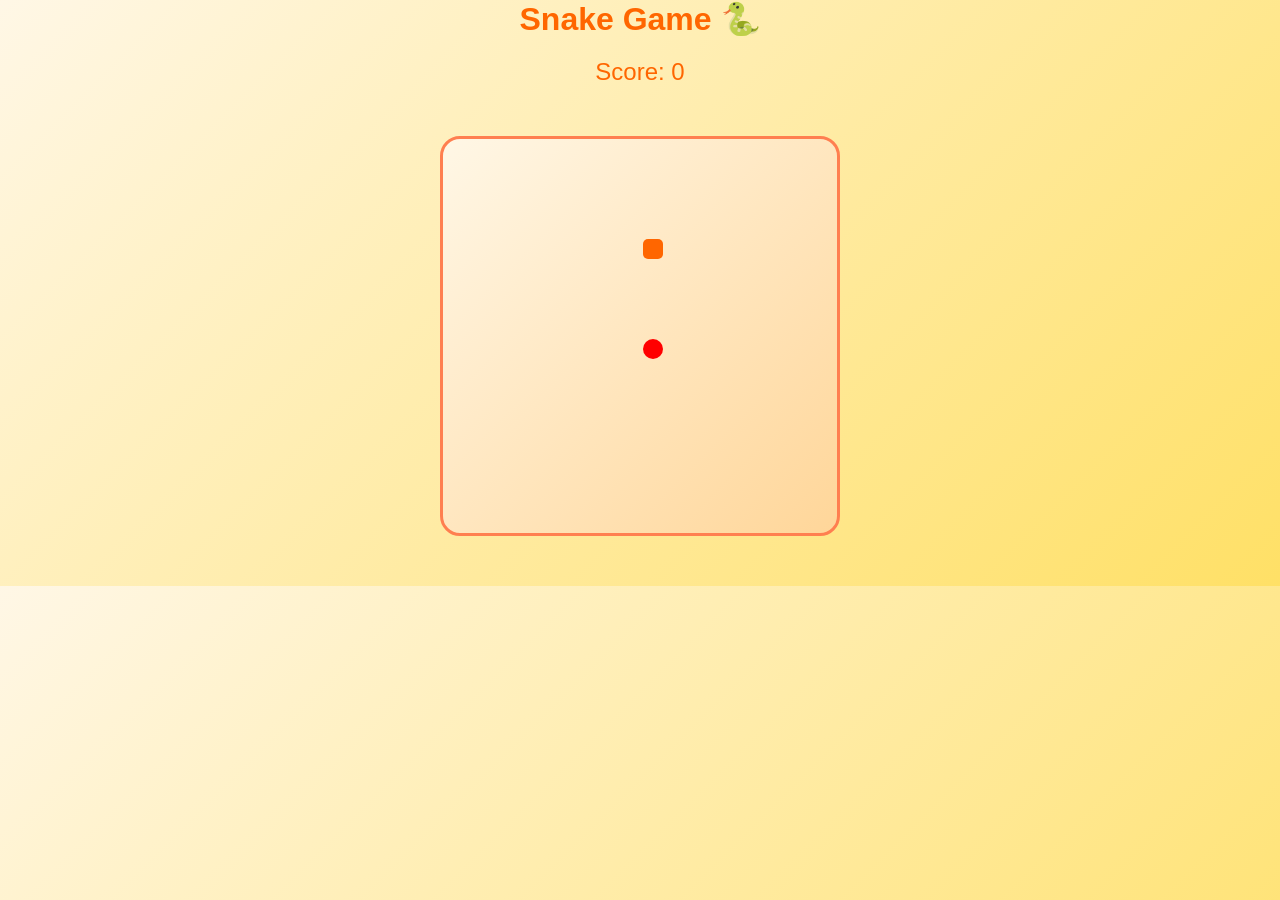
<file: snake.html>
<!DOCTYPE html>
<html lang="en">
<head>
<meta charset="UTF-8">
<title>Snake Game</title>
<link rel="stylesheet" href="style.css">
<style>
/* Snake game container */
#gameContainer {
    width: 400px;
    height: 400px;
    background: linear-gradient(135deg, #fff7e6, #ffd699);
    margin: 50px auto;
    border: 3px solid #ff7f50;
    border-radius: 20px;
    position: relative;
}

#score {
    text-align: center;
    font-size: 24px;
    color: #ff6600;
    margin-top: 20px;
}
</style>
</head>
<body>

<h1 style="text-align:center; color:#ff6600;">Snake Game 🐍</h1>
<div id="score">Score: 0</div>
<div id="gameContainer"></div>

<script>
const container = document.getElementById("gameContainer");
const scoreDisplay = document.getElementById("score");

const blockSize = 20;
const rows = container.clientHeight / blockSize;
const cols = container.clientWidth / blockSize;

let snake = [{x:5, y:5}];
let direction = {x:1, y:0};
let food = {x:10, y:10};
let score = 0;

function draw() {
    container.innerHTML = "";
    // Draw snake
    snake.forEach((segment, index) => {
        const div = document.createElement("div");
        div.style.width = blockSize + "px";
        div.style.height = blockSize + "px";
        div.style.position = "absolute";
        div.style.left = segment.x * blockSize + "px";
        div.style.top = segment.y * blockSize + "px";
        div.style.background = index===0?"#ff6600":"#ffd700";
        div.style.borderRadius = "5px";
        container.appendChild(div);
    });
    // Draw food
    const foodDiv = document.createElement("div");
    foodDiv.style.width = blockSize + "px";
    foodDiv.style.height = blockSize + "px";
    foodDiv.style.position = "absolute";
    foodDiv.style.left = food.x * blockSize + "px";
    foodDiv.style.top = food.y * blockSize + "px";
    foodDiv.style.background = "#ff0000";
    foodDiv.style.borderRadius = "50%";
    container.appendChild(foodDiv);
}

function moveSnake() {
    const head = {x: snake[0].x + direction.x, y: snake[0].y + direction.y};

    // Wall collision
    if(head.x < 0 || head.x >= cols || head.y < 0 || head.y >= rows || snake.some(s => s.x===head.x && s.y===head.y)){
        alert("Game Over! Your score: " + score);
        snake = [{x:5,y:5}];
        direction = {x:1, y:0};
        score = 0;
        scoreDisplay.textContent = "Score: 0";
        return;
    }

    snake.unshift(head);

    // Food eaten
    if(head.x === food.x && head.y === food.y){
        score++;
        scoreDisplay.textContent = "Score: " + score;
        generateFood();
    } else {
        snake.pop();
    }
}

function generateFood(){
    food.x = Math.floor(Math.random() * cols);
    food.y = Math.floor(Math.random() * rows);
}

document.addEventListener("keydown", (e)=>{
    switch(e.key){
        case "ArrowUp": if(direction.y===0) direction={x:0,y:-1}; break;
        case "ArrowDown": if(direction.y===0) direction={x:0,y:1}; break;
        case "ArrowLeft": if(direction.x===0) direction={x:-1,y:0}; break;
        case "ArrowRight": if(direction.x===0) direction={x:1,y:0}; break;
    }
});

setInterval(()=>{
    moveSnake();
    draw();
}, 200);
</script>

</body>
</html>
</file>
<file: style.css>
* {
    margin: 0;
    padding: 0;
    box-sizing: border-box;
    font-family: 'Segoe UI', sans-serif;
}

body {
    background: linear-gradient(135deg, #fff7e6, #ffe066); /* soft yellow-orange gradient */
    color: #333;
}

/* HEADER */
header {
    display: flex;
    justify-content: space-between;
    align-items: center;
    padding: 20px 40px;
    background: linear-gradient(90deg, #ff7f50, #ffb347); /* bright orange gradient */
    color: white;
    box-shadow: 0 5px 15px rgba(0,0,0,0.3);
    border-radius: 0 0 20px 20px;
}

header h1 {
    font-size: 28px;
    font-weight: bold;
}

header input {
    padding: 10px;
    border: none;
    border-radius: 8px;
    width: 220px;
    outline: none;
}

nav a {
    margin: 0 12px;
    color: white;
    font-weight: bold;
    text-decoration: none;
    transition: 0.3s;
}

nav a:hover {
    color: #ffd700; /* gold hover */
    text-shadow: 0 0 5px #fff;
}

/* HERO SLIDER */
.slider {
    height: 280px;
    display: flex;
    align-items: center;
    justify-content: center;
    color: white;
    font-size: 36px;
    font-weight: bold;
    background: linear-gradient(135deg, #ffaf7b, #ff7f50);
    border-radius: 15px;
    margin: 20px auto;
    width: 90%;
    text-align: center;
    box-shadow: 0 10px 20px rgba(0,0,0,0.2);
    animation: fade 8s infinite alternate;
}

@keyframes fade {
    0% { opacity: 0.9; }
    50% { opacity: 1; }
    100% { opacity: 0.9; }
}

/* FILTERS */
.filters {
    display: flex;
    justify-content: center;
    gap: 20px;
    padding: 20px;
    background: #fff3e6;
    border-radius: 15px;
    margin: 0 40px;
    box-shadow: 0 5px 15px rgba(0,0,0,0.1);
}

.filters select,
.filters input {
    padding: 10px;
    border-radius: 8px;
    border: 1px solid #ffb347;
}

/* PRODUCT GRID */
.product-grid {
    display: grid;
    grid-template-columns: repeat(auto-fit, minmax(250px, 1fr));
    gap: 25px;
    padding: 40px;
}

/* PRODUCT CARD */
.product {
    background: linear-gradient(135deg, #fff9e6, #ffd699);
    border-radius: 15px;
    overflow: hidden;
    box-shadow: 0 15px 25px rgba(0,0,0,0.2);
    transition: 0.4s;
    position: relative;
}

.product:hover {
    transform: translateY(-10px);
    box-shadow: 0 20px 35px rgba(0,0,0,0.3);
}

.product img {
    width: 100%;
    height: 180px;
    object-fit: cover;
    border-bottom: 2px solid #ffb347;
}

.product-content {
    padding: 15px;
    text-align: center;
}

.product h3 {
    margin-bottom: 10px;
    color: #ff6600;
}

.product p {
    margin-bottom: 8px;
    font-size: 14px;
}

.product button {
    background: #ff6600;
    color: white;
    border: none;
    padding: 10px 15px;
    border-radius: 8px;
    cursor: pointer;
    font-weight: bold;
    transition: 0.3s;
}

.product button:hover {
    background: #ffd700; /* bright gold */
    color: black;
    transform: scale(1.05);
}

/* CART MODAL */
.modal {
    position: fixed;
    top: 50%;
    left: 50%;
    transform: translate(-50%, -50%);
    background: #fff3e6;
    width: 400px;
    max-height: 500px;
    overflow: auto;
    padding: 25px;
    border-radius: 20px;
    box-shadow: 0 20px 40px rgba(0,0,0,0.3);
    display: none;
    animation: popup 0.4s ease;
}

@keyframes popup {
    from { transform: translate(-50%, -60%); opacity: 0 }
    to { transform: translate(-50%, -50%); opacity: 1 }
}

.modal button {
    margin-top: 10px;
    background: #ff7f50;
    color: white;
    border: none;
    border-radius: 8px;
    padding: 10px;
    cursor: pointer;
    transition: 0.3s;
}

.modal button:hover {
    background: #ffd700;
    color: black;
}

/* CHATBOT */
#chatbot {
    position: fixed;
    bottom: 20px;
    right: 20px;
    z-index: 999;
}

#chatToggle {
    background: #ff6600;
    color: white;
    border: none;
    border-radius: 50%;
    width: 60px;
    height: 60px;
    font-size: 25px;
    cursor: pointer;
    box-shadow: 0 5px 15px rgba(0,0,0,0.3);
    transition: 0.3s;
}

#chatToggle:hover {
    background: #ffd700;
    color: black;
}

#chatWindow {
    display: none;
    flex-direction: column;
    width: 260px;
    height: 320px;
    background: #fff3e6;
    border-radius: 15px;
    box-shadow: 0 10px 20px rgba(0,0,0,0.2);
    padding: 10px;
    margin-bottom: 10px;
}

#chatMessages {
    flex: 1;
    overflow: auto;
    font-size: 13px;
}

#chatInput {
    border: 1px solid #ffb347;
    padding: 6px;
    border-radius: 5px;
}

/* FOOTER */
footer {
    background: linear-gradient(90deg, #ff7f50, #ffb347);
    color: white;
    padding: 25px;
    text-align: center;
    margin-top: 40px;
    border-radius: 20px 20px 0 0;
}

/* SOCIAL ICONS */
.socials {
    margin-top: 10px;
}

.socials i {
    margin: 0 8px;
    cursor: pointer;
    transition: 0.3s;
}

.socials i:hover {
    color: #ffd700;
}

/* MOBILE */
@media(max-width:768px) {
    header {
        flex-direction: column;
        gap: 10px;
    }
    header input {
        width: 100%;
    }
    .product-grid {
        padding: 20px;
    }
    .slider {
        font-size: 28px;
        height: 200px;
    }
    .modal {
        width: 90%;
    }
}
</file>
